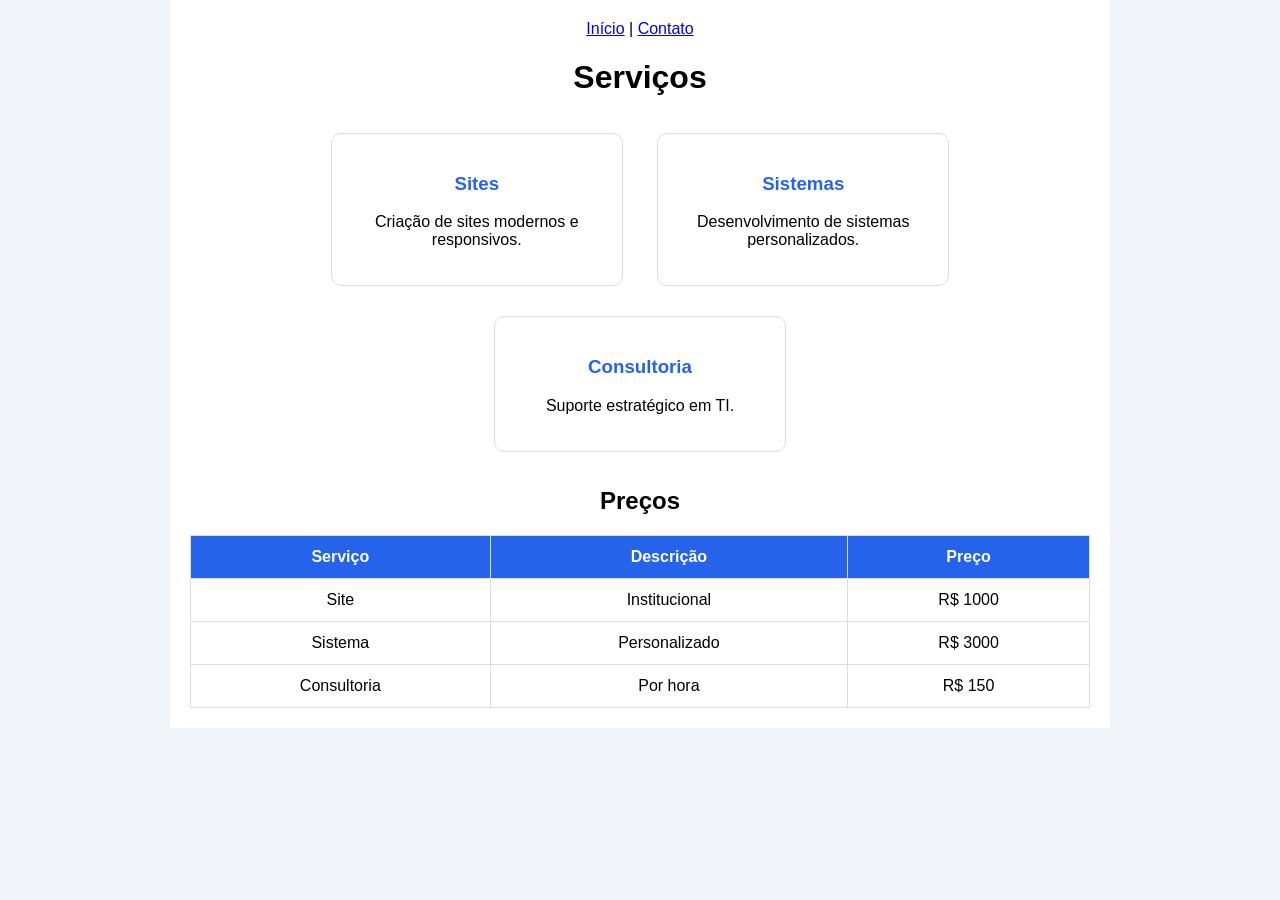
<file: servicos.html>
<!DOCTYPE html>
<html lang="pt-BR">
<head>
<meta charset="UTF-8">
<title>Serviços</title>

<style>
body {
    font-family: Arial;
    background: #f1f5f9;
    margin: 0;
    text-align: center;
}

.container {
    max-width: 900px;
    margin: auto;
    background: white;
    padding: 20px;
}

.card {
    border: 1px solid #ddd;
    padding: 20px;
    margin: 15px;
    border-radius: 10px;
    display: inline-block;
    width: 250px;
    vertical-align: top;
}

.card h3 {
    color: #2563eb;
}

table {
    width: 100%;
    border-collapse: collapse;
    margin-top: 20px;
}

th, td {
    border: 1px solid #ddd;
    padding: 12px;
}

th {
    background: #2563eb;
    color: white;
}
</style>
</head>

<body>

<div class="container">

    <nav>
        <a href="index.html">Início</a> |
        <a href="contato.html">Contato</a>
    </nav>

    <h1>Serviços</h1>

    <div class="card">
        <h3>Sites</h3>
        <p>Criação de sites modernos e responsivos.</p>
    </div>

    <div class="card">
        <h3>Sistemas</h3>
        <p>Desenvolvimento de sistemas personalizados.</p>
    </div>

    <div class="card">
        <h3>Consultoria</h3>
        <p>Suporte estratégico em TI.</p>
    </div>
    <h2>Preços</h2>

    <table>
        <tr>
            <th>Serviço</th>
            <th>Descrição</th>
            <th>Preço</th>
        </tr>

        <tr>
            <td>Site</td>
            <td>Institucional</td>
            <td>R$ 1000</td>
        </tr>

        <tr>
            <td>Sistema</td>
            <td>Personalizado</td>
            <td>R$ 3000</td>
        </tr>

        <tr>
            <td>Consultoria</td>
            <td>Por hora</td>
            <td>R$ 150</td>
        </tr>
    </table>

</div>

</body>
</html>
</file>
